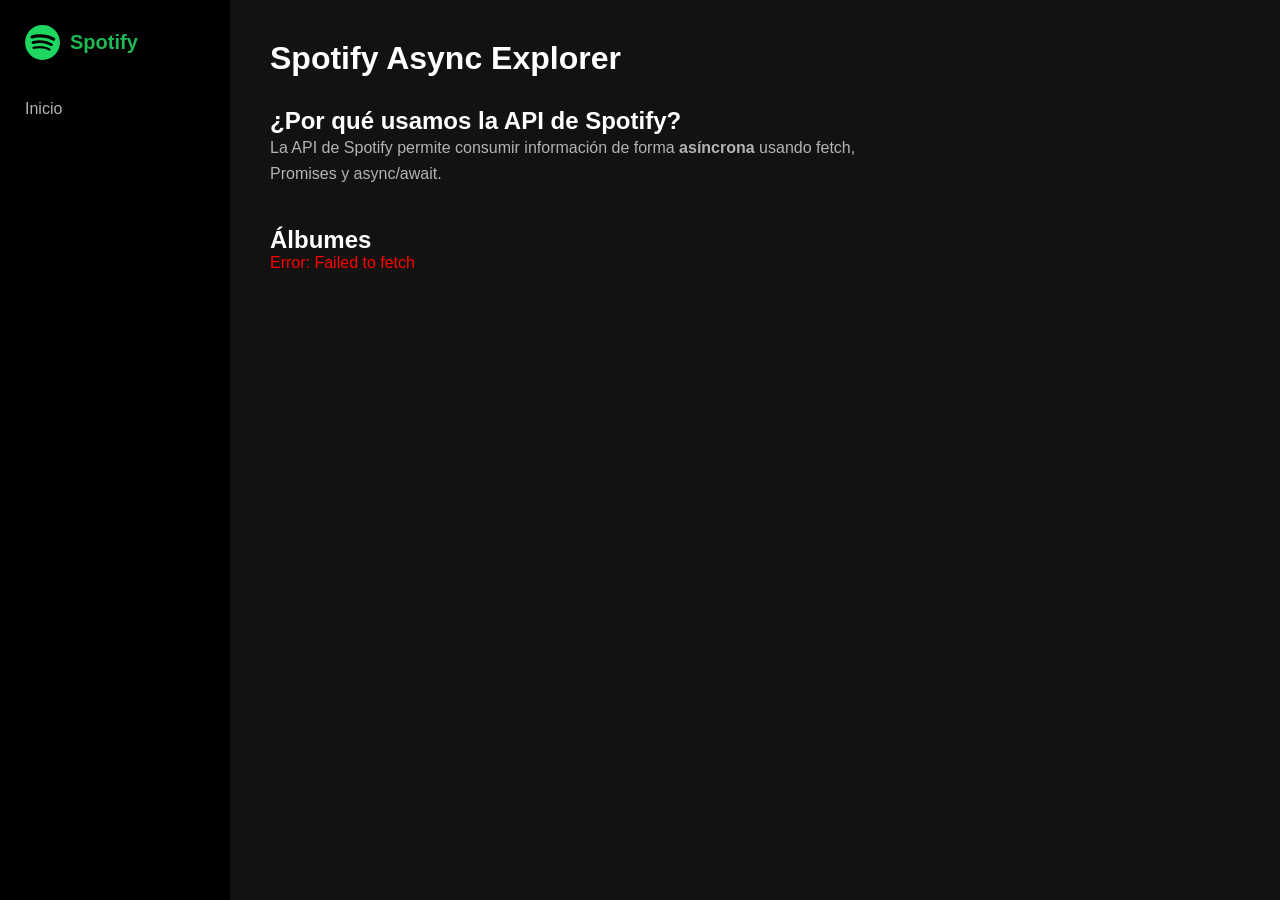
<file: index.html>
<!DOCTYPE html>
<html lang="es">
<head>
<meta charset="UTF-8">
<title>Spotify Async Explorer</title>

<link rel="stylesheet" href="css/home.css">

</head>

<body>

<div class="layout">

  <!-- SIDEBAR -->
  <aside class="sidebar">

    <div class="logo">
      <img src="img/logo.svg" alt="Spotify">
      <span>Spotify</span>
    </div>

    <nav>
      <a href="index.html">Inicio</a>
    </nav>

  </aside>

  
  <main class="contenido">

    <h1>Spotify Async Explorer</h1>

    <section id="explicacion">

      <h2>¿Por qué usamos la API de Spotify?</h2>

      <p>
        La API de Spotify permite consumir información de forma
        <strong>asíncrona</strong> usando <code>fetch</code>,
        <code>Promises</code> y <code>async/await</code>.
      </p>

    </section>

    <section id="albums">

      <h2>Álbumes</h2>

      <div id="lista-albums">
        Cargando...
      </div>

    </section>

  </main>

</div>

<script src="js/auth.js"></script>
<script src="js/api.js"></script>
<script src="js/index.js"></script>

</body>
</html>
</file>
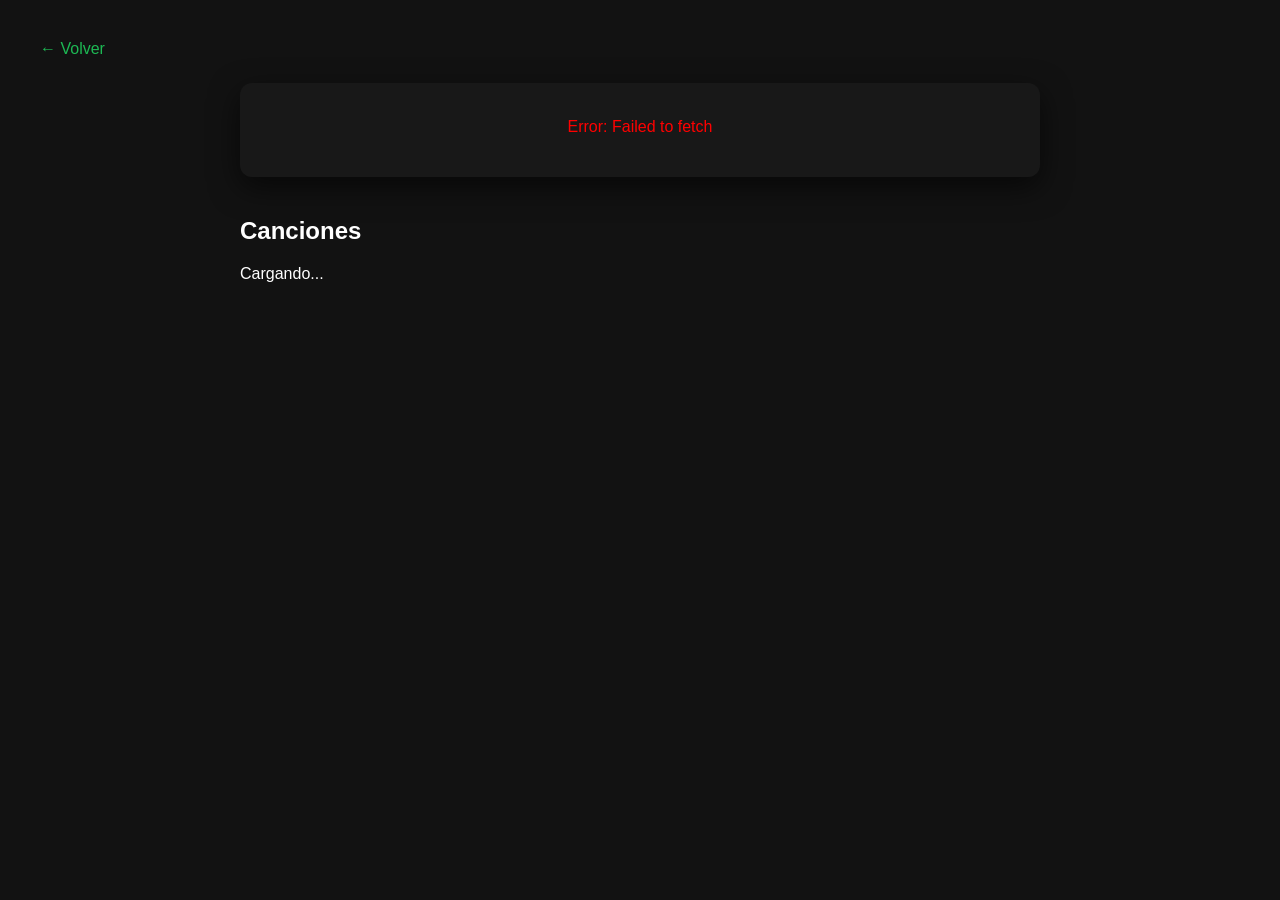
<file: album.html>
<!-- album.html -->
<!DOCTYPE html>
<html lang="es">
<head>
  <meta charset="UTF-8">
  <title>Álbum</title>
  <link rel="stylesheet" href="css/album.css">
</head>
<body>
  <a href="index.html">← Volver</a>
  <div id="album-detalle">Cargando...</div>
  <h2>Canciones</h2>
  <div id="lista-tracks">Cargando...</div>

  <script src="js/auth.js"></script>
  <script src="js/api.js"></script>
  <script src="js/album.js"></script>
</body>
</html>
</file>
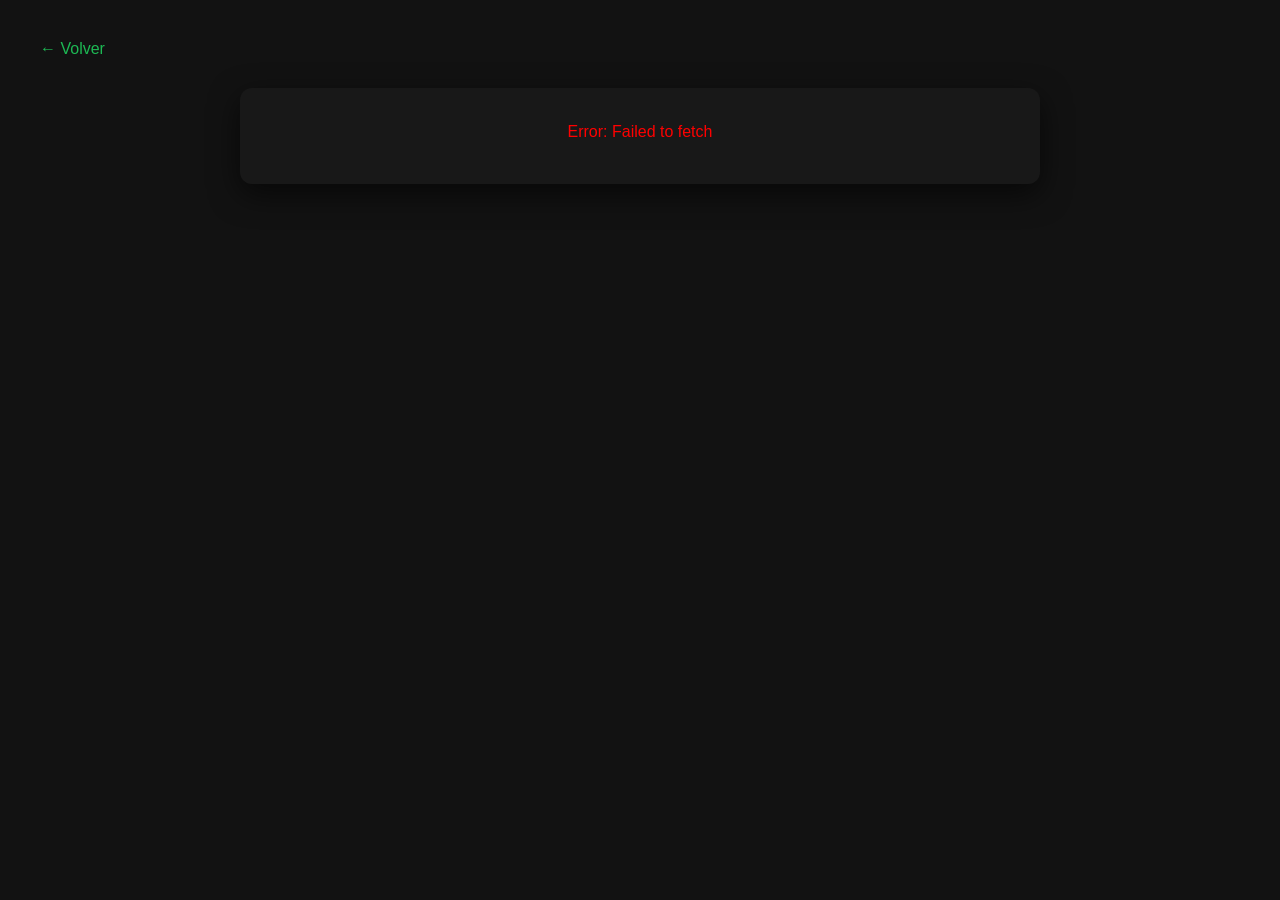
<file: artist.html>
<!DOCTYPE html>
<html lang="es">
<head>
  <meta charset="UTF-8">
  <title>Artista</title>
  <link rel="stylesheet" href="css/artist.css">
</head>

<body>

  <a class="volver" href="javascript:history.back()">← Volver</a>

  <div id="artist-detalle">
    Cargando...
  </div>

  <script src="js/auth.js"></script>
  <script src="js/api.js"></script>
  <script src="js/artist.js"></script>

</body>
</html>
</file>
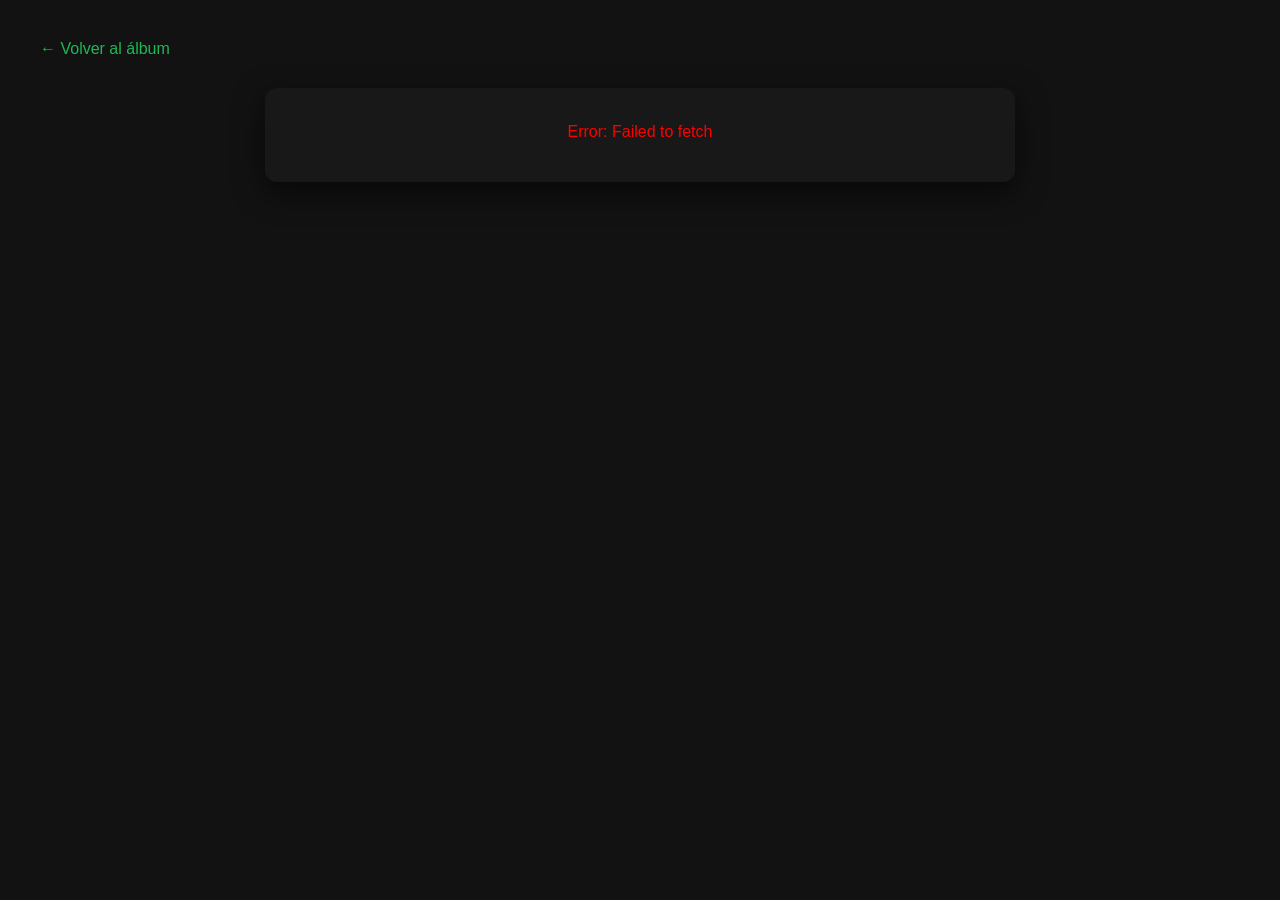
<file: track.html>
<!-- track.html -->
<!DOCTYPE html>
<html lang="es">
<head>
  <meta charset="UTF-8">
  <title>Canción</title>
  <link rel="stylesheet" href="css/track.css">
</head>
<body>
  <a id="volver-album" href="#">← Volver al álbum</a>
  <div id="track-detalle">Cargando...</div>

  <script src="js/auth.js"></script>
  <script src="js/api.js"></script>
  <script src="js/track.js"></script>
</body>
</html>
</file>
<file: css/home.css>
*{
margin:0;
padding:0;
box-sizing:border-box;
font-family:Arial, Helvetica, sans-serif;
}


body{
background:#121212;
color:white;
}

.layout{
display:flex;
height:100vh;
}


.sidebar{

width:230px;
background:#000;
padding:25px;

display:flex;
flex-direction:column;

}


.logo{

display:flex;
align-items:center;
gap:10px;

margin-bottom:40px;

}

.logo img{
width:35px;

}

.logo span{
font-size:20px;
font-weight:bold;
color:#1DB954;

}

.sidebar a{
text-decoration:none;
color:#b3b3b3;
margin-bottom:15px;
font-size:16px;
}

.sidebar a:hover{
color:white;
}



.contenido{
flex:1;
padding:40px;
overflow-y:auto;
}

.contenido h1{
font-size:32px;
margin-bottom:30px;
}


#explicacion{
margin-bottom:40px;
max-width:650px;

}

#explicacion p{
color:#b3b3b3;
line-height:1.6;

}


#lista-albums{
display:grid;
grid-template-columns:repeat(auto-fill,minmax(200px,1fr));
gap:25px;

}



.album-card{
background:#181818;
padding:15px;
border-radius:10px;
transition:0.3s;

}

.album-card:hover{
background:#282828;
transform:scale(1.05);

}


.album-img img{
width:100%;
border-radius:8px;
}



.album-info{
margin-top:10px;

}

.album-info h3{
font-size:16px;
margin-bottom:5px;

}

.year{

font-size:14px;
color:#b3b3b3;

}



.album-btn{
display:inline-block;
margin-top:10px;
padding:8px 14px;
background:#1DB954;
color:white;
text-decoration:none;
border-radius:20px;
font-size:14px;
transition:0.3s;

}

.album-btn:hover{
background:#1ed760;

}



.error{
color:red;

}
</file>
<file: css/album.css>
*{
margin:0;
padding:0;
box-sizing:border-box;
font-family:Arial, Helvetica, sans-serif;
}



body{
background:#121212;
color:white;
display:flex;
flex-direction:column;
align-items:center;
padding:40px;
min-height:100vh;

}

a{
align-self:flex-start;
margin-bottom:25px;
color:#1DB954;
text-decoration:none;
font-size:16px;
}

a:hover{
text-decoration:underline;
}


#album-detalle{
background:#181818;
border-radius:12px;
padding:35px;
width:100%;
max-width:800px;
display:flex;
flex-direction:column;
align-items:center;
text-align:center;
box-shadow:0 10px 30px rgba(0,0,0,0.6);
margin-bottom:40px;
}



#album-detalle img{
width:220px;
height:220px;
object-fit:cover;
border-radius:10px;
margin-bottom:20px;
box-shadow:0 5px 20px rgba(0,0,0,0.8);

}



#album-detalle h1{
font-size:36px;
margin-bottom:10px;
color:#1DB954;

}



#album-detalle p{
color:#b3b3b3;
font-size:16px;
margin-bottom:6px;

}


h2{
width:100%;
max-width:800px;
margin-bottom:20px;
font-size:24px;
}



#lista-tracks{
width:100%;
max-width:800px;
display:flex;
flex-direction:column;
gap:10px;
}



.card{
background:#181818;
padding:15px 20px;
border-radius:8px;
display:flex;
justify-content:space-between;
align-items:center;
transition:0.2s;

}



.card:hover{
background:#242424;
transform:scale(1.01);
}

.card span{
font-size:15px;
}

.card a{
color:#1DB954;
text-decoration:none;
font-size:14px;
}

.card a:hover{
text-decoration:underline;

}
</file>
<file: css/artist.css>
*{
margin:0;
padding:0;
box-sizing:border-box;
font-family:Arial, Helvetica, sans-serif;
}


body{
background:#121212;
color:white;
display:flex;
flex-direction:column;
align-items:center;
padding:40px;
min-height:100vh;
}



.volver{
align-self:flex-start;
margin-bottom:30px;
color:#1DB954;
text-decoration:none;
font-size:16px;
}

.volver:hover{
text-decoration:underline;
}


#artist-detalle{
width:100%;
max-width:800px;
background:#181818;
border-radius:12px;
padding:35px;
display:flex;
flex-direction:column;
align-items:center;
text-align:center;
box-shadow:0 10px 30px rgba(0,0,0,0.6);
}


#artist-detalle img{
width:200px;
height:200px;
border-radius:50%;
object-fit:cover;
margin-bottom:20px;
border:4px solid #1DB954;
}


#artist-detalle h1{
font-size:40px;
margin-bottom:15px;
color:#1DB954;
}


#artist-detalle p{
margin-bottom:8px;
color:#b3b3b3;
font-size:16px;
}
</file>
<file: css/track.css>
*{
margin:0;
padding:0;
box-sizing:border-box;
font-family:Arial, Helvetica, sans-serif;
}


body{
background:#121212;
color:white;
display:flex;
flex-direction:column;
align-items:center;
padding:40px;
min-height:100vh;
}


#volver-album{
align-self:flex-start;
margin-bottom:30px;
color:#1DB954;
text-decoration:none;
font-size:16px;
}

#volver-album:hover{
text-decoration:underline;
}


#track-detalle{
background:#181818;
border-radius:12px;
padding:35px;
width:100%;
max-width:750px;
display:flex;
flex-direction:column;
align-items:center;
text-align:center;
box-shadow:0 10px 30px rgba(0,0,0,0.6);
}

#track-detalle img{
width:220px;
height:220px;
object-fit:cover;
border-radius:10px;
margin-bottom:20px;
box-shadow:0 5px 20px rgba(0,0,0,0.8);
}


#track-detalle h1{
font-size:36px;
margin-bottom:10px;
color:#1DB954;

}


#track-detalle p{
color:#b3b3b3;
font-size:16px;
margin-bottom:6px;

}

audio{
margin-top:15px;
width:100%;
max-width:350px;
}



#track-detalle h3{
margin-top:25px;
margin-bottom:10px;
font-size:20px;

}


#track-detalle ul{
list-style:none;
width:100%;
margin-top:5px;

}


#track-detalle li{
background:#242424;
margin-bottom:8px;
padding:10px 15px;
border-radius:6px;
transition:0.2s;

}


#track-detalle li:hover{
background:#303030;

}

#track-detalle a{
color:#1DB954;
text-decoration:none;

}

#track-detalle a:hover{
text-decoration:underline;

}
</file>
